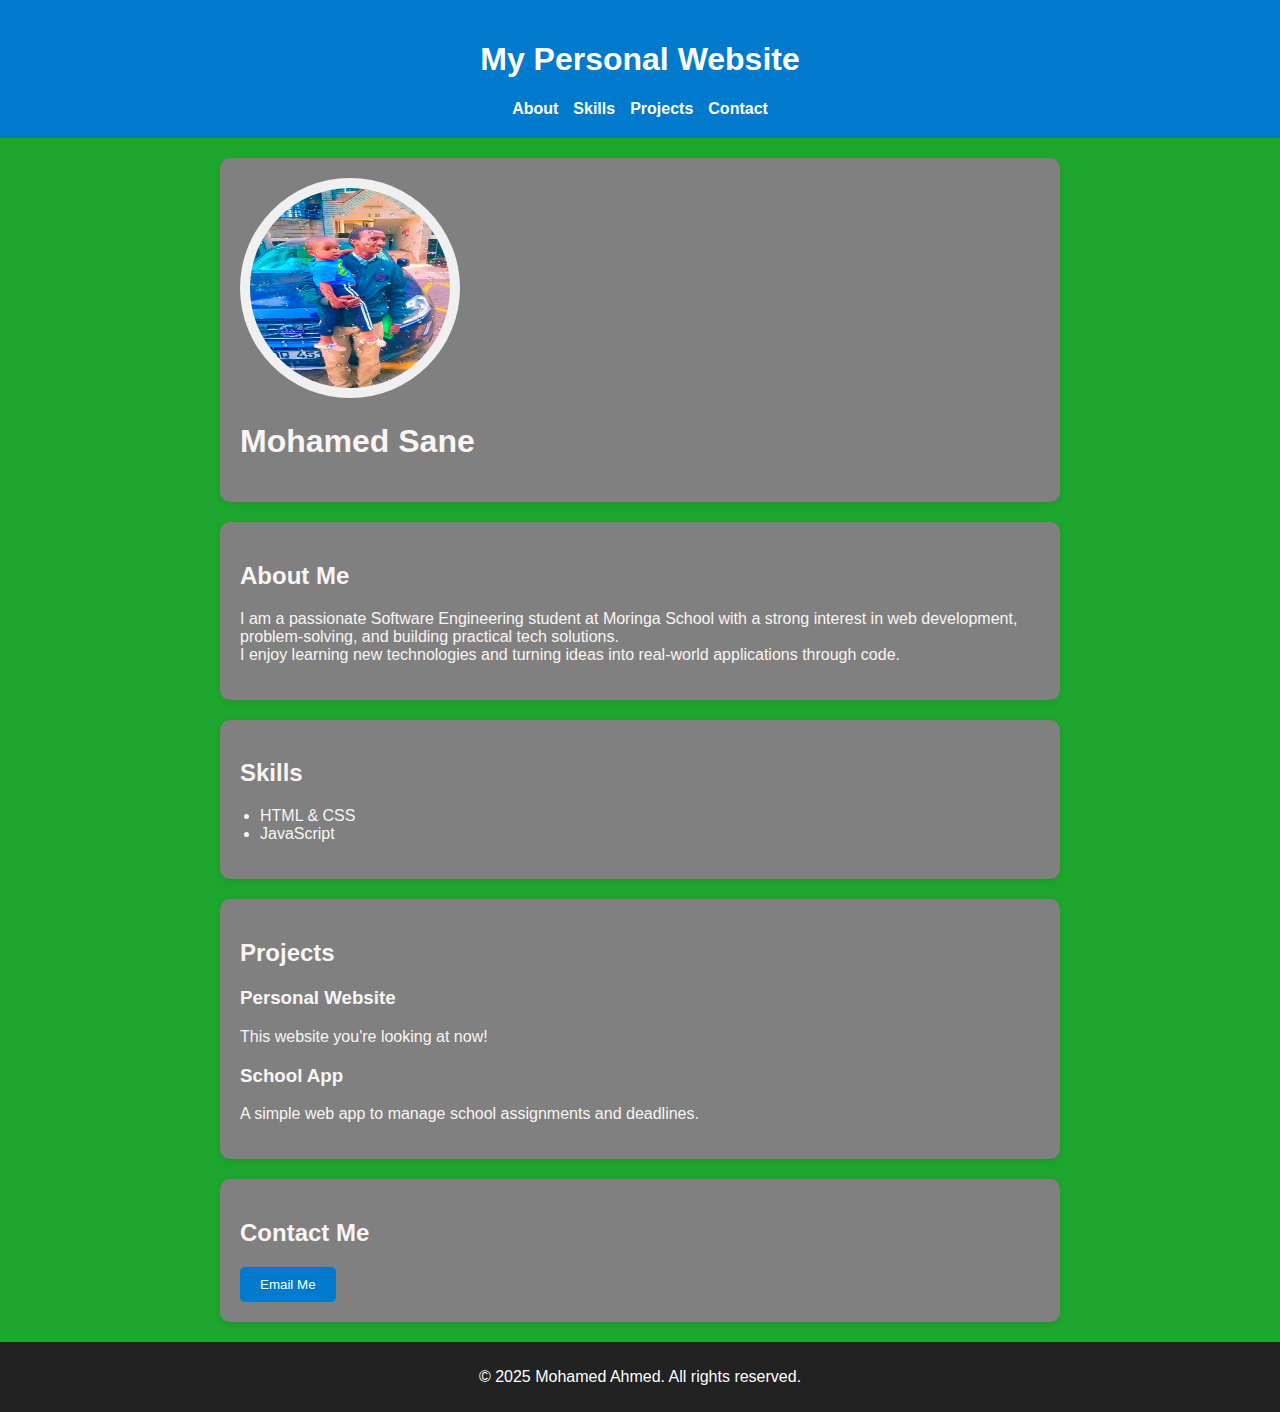
<file: docs/index.html>
<!DOCTYPE html>
<html lang="en">
<head>
    <meta charset="UTF-8">
    <meta name="viewport" content="width=device-width, initial-scale=1.0">
    <title>My personal Website</title>
    <link rel="stylesheet" href="style.css">
</head>
<body>
    <!-- Header and Navigation -->
  <header>
    <h1>My Personal Website</h1>
    <nav>
      <ul>
        <li><a href="">About</a></li>
        <li><a href="">Skills</a></li>
        <li><a href="">Projects</a></li>
        <li><a href="">Contact</a></li>
      </ul>
    </nav>
  </header>
<section id="logo">
  <img src="./logo.png" alt="Its Me" class="logo" width="200" height="200"
  style="border-radius: 50%; background-color: #f0f0f0; padding: 10px;">
  <h1>Mohamed Sane</h1>
</section>
  
  <!-- About Section -->
  <section id="about">
    <h2>About Me</h2>
    <p>I am a passionate Software Engineering student at Moringa School with a strong interest in web development, problem-solving, and building practical tech solutions.<br> I enjoy learning new technologies and turning ideas into real-world applications through code.</p>
  </section>

  <!-- Skills Section -->
  <section id="skills">
    <h2>Skills</h2>
    <ul>
      <li>HTML & CSS</li>
      <li>JavaScript</li>
      
    </ul>
  </section>

  <!-- Projects Section -->
  <section id="projects">
    <h2>Projects</h2>
    <div class="project">
      <h3>Personal Website</h3>
      <p>This website you're looking at now!</p>
    </div>
    <div class="project">
      <h3>School App</h3>
      <p>A simple web app to manage school assignments and deadlines.</p>
    </div>
  </section>

  <!-- Contact Section -->
  <section id="contact">
    <h2>Contact Me</h2>
    <button onclick="showAlert()">Email Me</button>
  </section>

  <!-- Footer -->
  <footer>
    <p>&copy; 2025 Mohamed Ahmed. All rights reserved.</p>
  </footer>

  <script src="./javascript/index.js"></script>
</body>
</html>
</file>
<file: docs/style.css>
body {
  font-family: Arial, sans-serif;
  margin: 0;
  padding: 0;
  background: #1ea72e;
  color: #faf4f4;
}

header {
  background-color: #007acc;
  color: white;
  padding: 20px;
  text-align: center;
}

nav ul {
  list-style: none;
  padding: 0;
  margin: 10px 0 0;
  display: flex;
  justify-content: center;
  gap: 15px;
}

nav a {
  color: white;
  text-decoration: none;
  font-weight: bold;
}

section {
  padding: 20px;
  max-width: 800px;
  margin: auto;
  background-color: grey;
  margin-top: 20px;
  border-radius: 10px;
  box-shadow: 0 2px 8px rgba(0, 0, 0, 0.1);
}

ul {
  padding-left: 20px;
}

.project {
  margin-top: 10px;
}

button {
  padding: 10px 20px;
  background-color: #007acc;
  border: none;
  color: white;
  border-radius: 5px;
  cursor: pointer;
}

button:hover {
  background-color: #005f99;
}

footer {
  background-color: #222;
  color: white;
  text-align: center;
  padding: 10px;
  margin-top: 20px;
}
</file>
